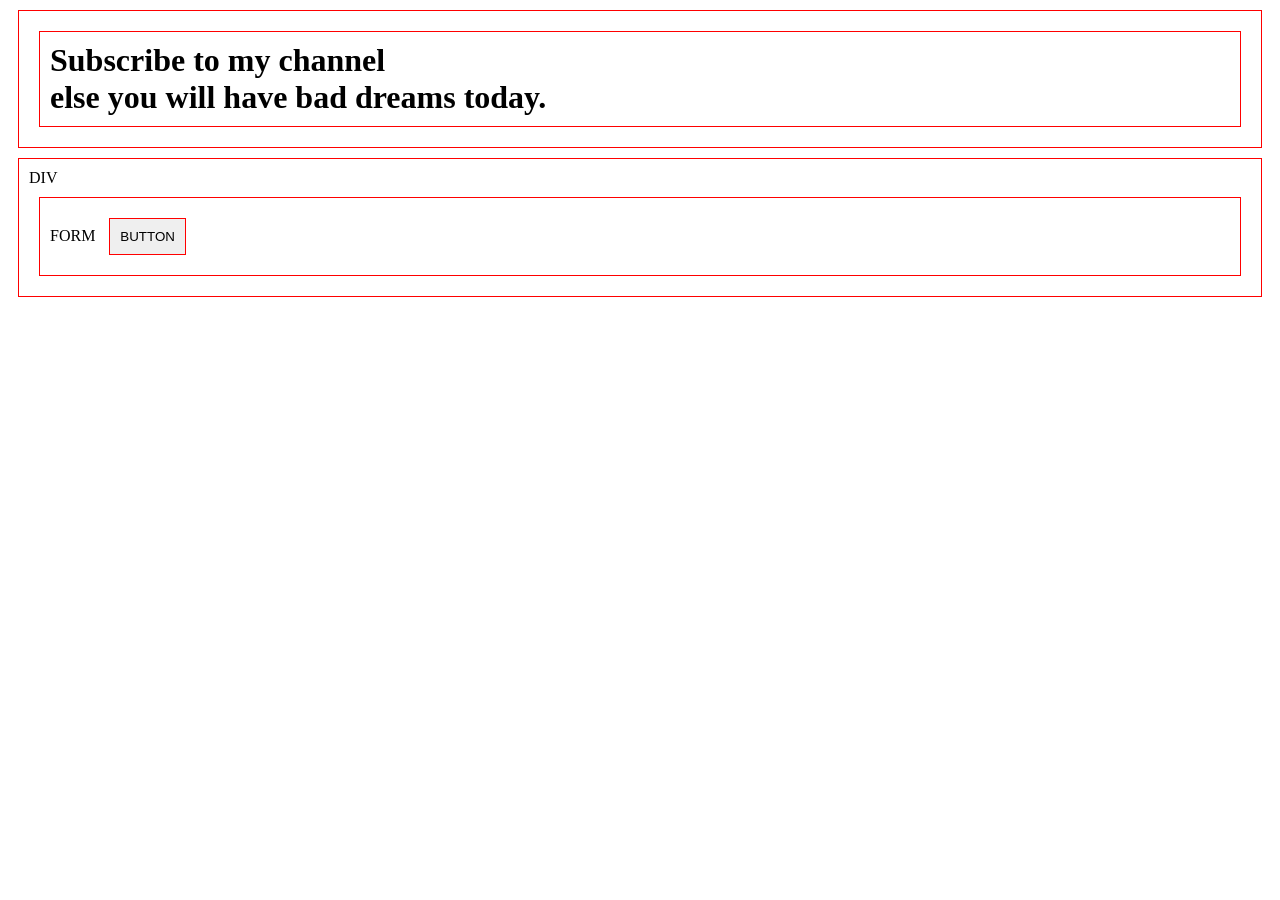
<file: Avd-JavaScript/Event-Propagation/index.html>
<!DOCTYPE html>
<html lang="en">
<head>
    <meta charset="UTF-8">
    <meta name="viewport" content="width=device-width, initial-scale=1.0">
    <title>Event Propagation</title>
    <link rel="stylesheet" href="style.css">
</head>
<body>
    <div>
        <h1>
            Subscribe to my channel <br/>
            else you will have bad dreams today.
        </h1>
    </div>

    <div class="render">
        DIV
        <form action="">
            FORM
            <button>
                BUTTON
            </button>
        </form>
    </div>

    <script src="script.js"></script>
</body>
</html>
</file>
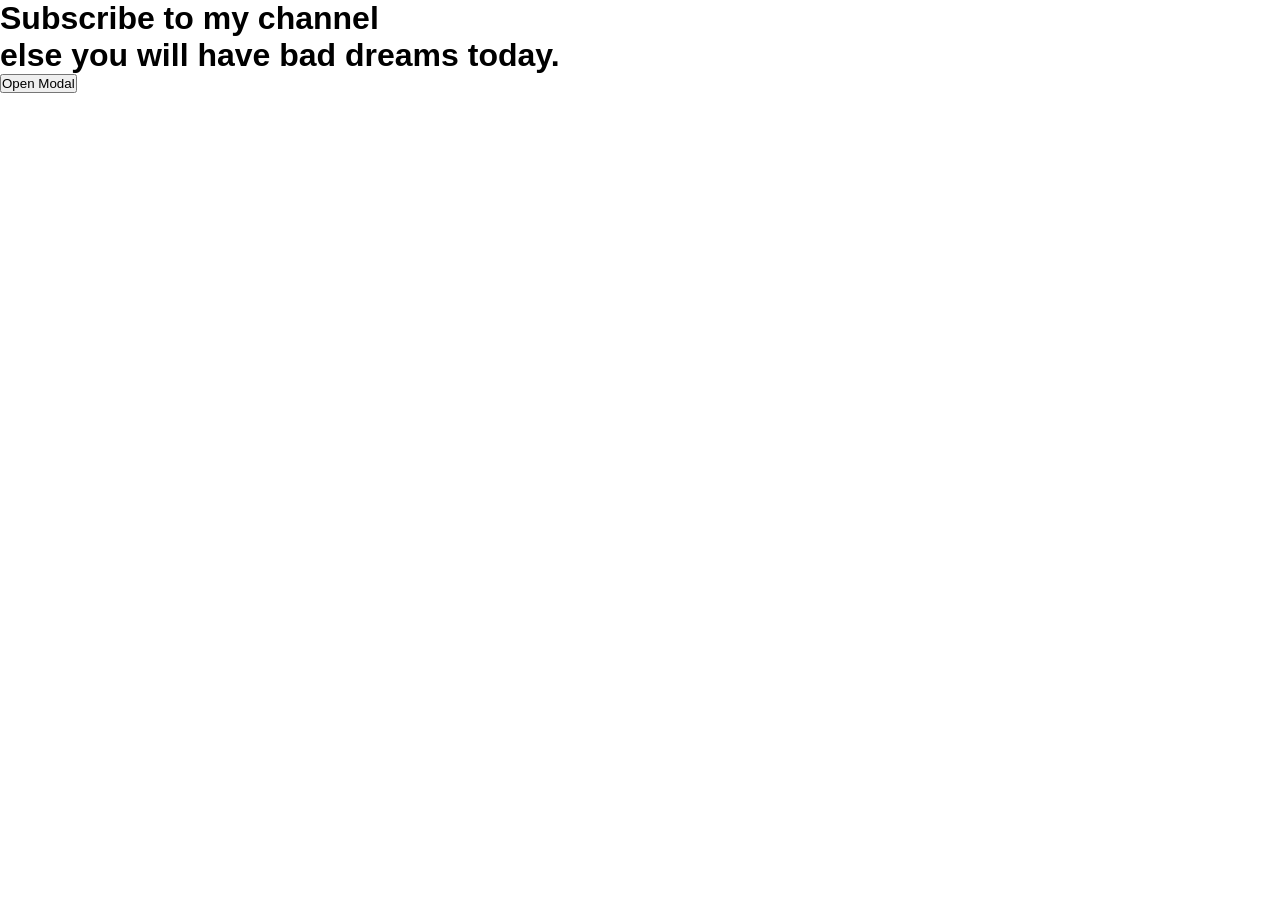
<file: Avd-JavaScript/Event-Propagation/interviewQuestion/index.html>
<!DOCTYPE html>
<html lang="en">
<head>
    <meta charset="UTF-8">
    <meta name="viewport" content="width=device-width, initial-scale=1.0">
    <title>Event Propagation</title>
    <link rel="stylesheet" href="style.css">
</head>
<body>
    <div>
        <h1>
            Subscribe to my channel <br/>
            else you will have bad dreams today.
        </h1>
    </div>

    <button class="modalButton">Open Modal</button>
    <div class="modalContainer">
        <div class="modal">Modal Content</div>
    </div>
    <script src="script.js"></script>
</body>
</html>
</file>
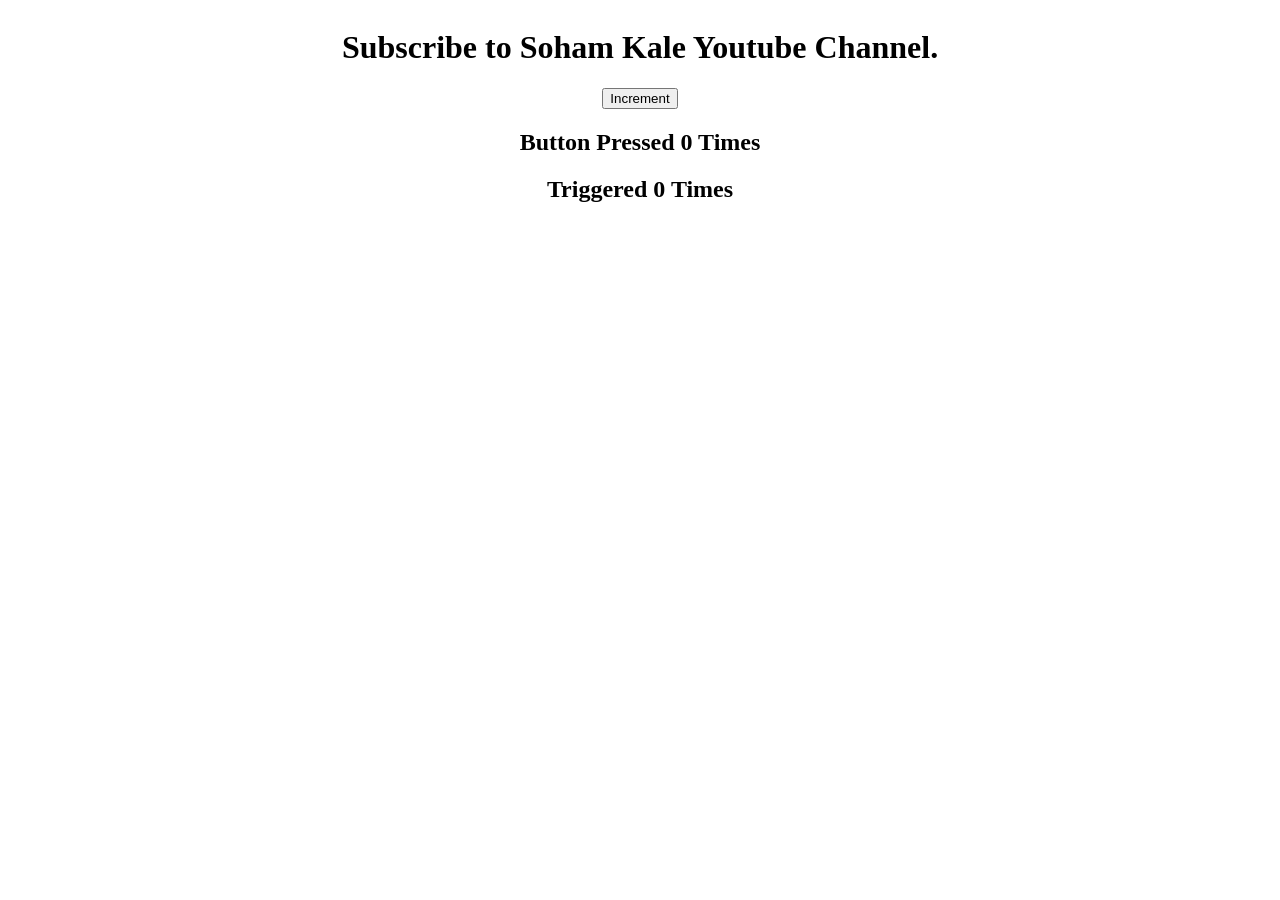
<file: Avd-JavaScript/Debouncing-Throttling/Polyfills/debounce/index.html>
<!DOCTYPE html>
<html lang="en">
<head>
    <meta charset="UTF-8">
    <meta name="viewport" content="width=device-width, initial-scale=1.0">
    <title>Debouncing and Throttling</title>
    <link rel="stylesheet" href="style.css">
</head>
<body>
    <div class="container">
        <h1>
            Subscribe to Soham Kale Youtube Channel.
        </h1>
    </div>

    <div class="box">
        <button class="increment-btn">Increment</button>
        <h2>Button Pressed <span class="pressed-count">0</span> Times</h2>
        <h2>Triggered <span class="triggered-count">0</span> Times </h2>
    </div>

    <script src="script.js"></script>
</body>
</html>
</file>
<file: Avd-JavaScript/Event-Propagation/style.css>
body * {
    margin: 10px;
    padding: 10px;
    border: 1px solid red;
}
</file>
<file: Avd-JavaScript/Event-Propagation/interviewQuestion/style.css>
* {
    margin: 0;
    padding: 0;
    font-family: sans-serif;
}

.modalContainer {
    display: none;
    position: absolute;
    top: 0;
    background-color: rgba(221, 221, 221, 0.5);
    width: 100vw;
    height: 100vh;
    justify-content: center;
    align-items: center;
}

.modal {
    width: 500px;
    height: 400px;
    background-color: white;
    padding: 20px;
    border-radius: 10px;
    box-shadow: 0 0 5px gray;
}
</file>
<file: Avd-JavaScript/Debouncing-Throttling/Polyfills/debounce/style.css>
.container {
    display: flex;
    justify-content: center;
    align-items: center;
}

.box {
    text-align: center;
}
</file>
